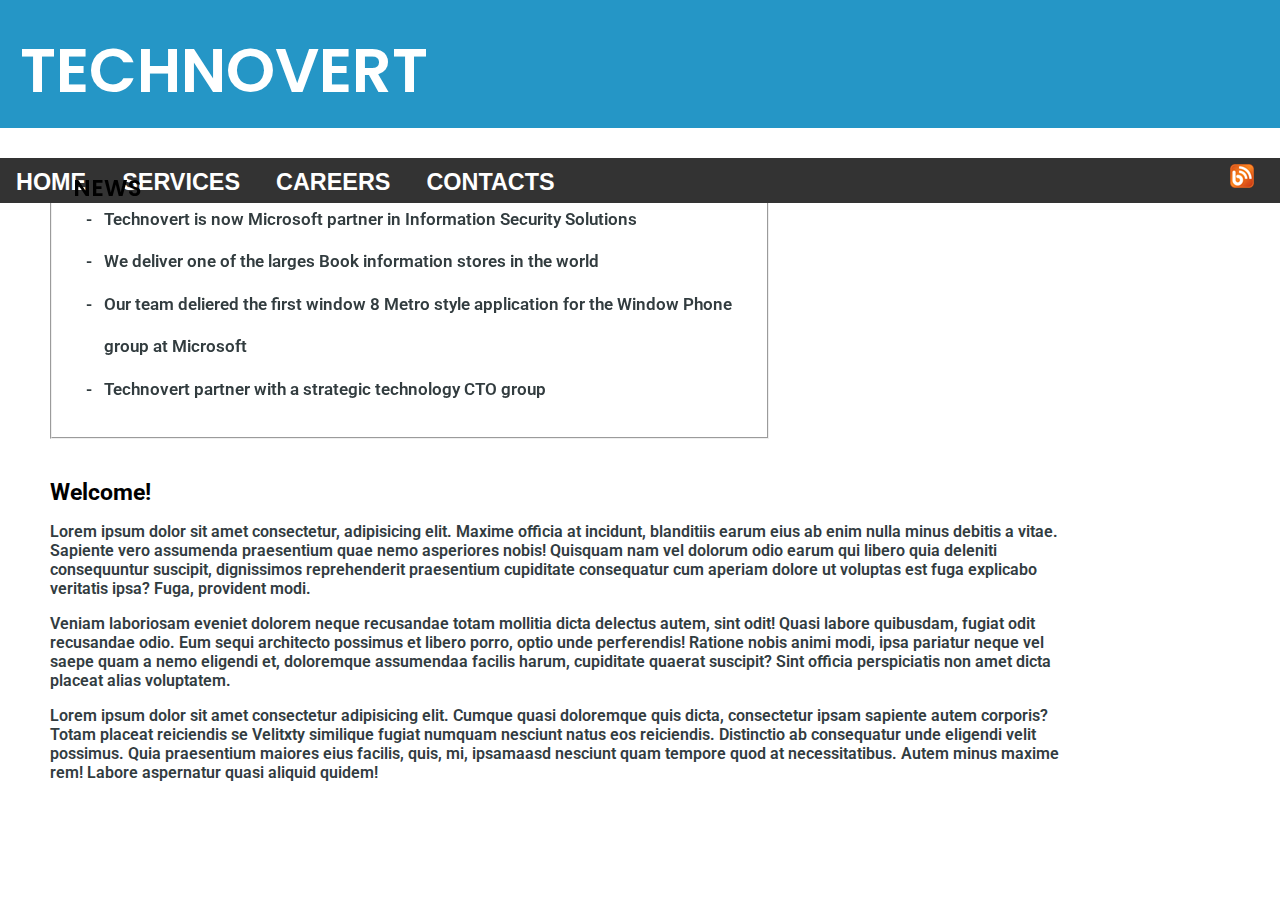
<file: html/Index.html>
<!DOCTYPE html>
<html lang="en">
<head>
    <meta charset="UTF-8">
    <meta http-equiv="X-UA-Compatible" content="IE=edge">
    <meta name="viewport" content="width=device-width, initial-scale=1.0">
    <title>TECHNOVERT</title>
    <link href="https://fonts.googleapis.com/css2?family=Montserrat:wght@300&display=swap" rel="stylesheet">
    <link href="https://fonts.googleapis.com/css2?family=Roboto&display=swap" rel="stylesheet">
    <link href="https://fonts.googleapis.com/css2?family=Open+Sans:wght@300&family=Work+Sans:wght@200&display=swap" rel="stylesheet">
    <link href="https://fonts.googleapis.com/css2?family=Open+Sans:wght@300&family=Poppins:wght@300&display=swap" rel="stylesheet">
    <link href="https://fonts.googleapis.com/css2?family=Open+Sans:wght@300&family=Roboto+Condensed:wght@300&display=swap" rel="stylesheet">
    <link href="https://fonts.googleapis.com/css2?family=Open+Sans:wght@300&family=Roboto&display=swap" rel="stylesheet">
    <link rel="stylesheet" href="/style/Index.css"> 
    <link rel="stylesheet" href="/html/contact.html"> 
    <script
    src="https://code.jquery.com/jquery-3.6.1.min.js"
    integrity="sha256-o88AwQnZB+VDvE9tvIXrMQaPlFFSUTR+nldQm1LuPXQ="
    crossorigin="anonymous"></script>
</head>
<header>
    <div class="header-section">
        <h1 class="header-content">TECHNOVERT</h1>
    </div> 
    <ul class="bar">
        <li class="bar-element" ><a  href="#home"> HOME</a></li>
        <li class="bar-element"><a href="#news">SERVICES</a></li>
        <li class="bar-element"><a href="/html/careers.html">CAREERS</a></li>
        <li class="bar-element"><a href="/html/contact.html">CONTACTS</a></li>
        <li class="bar-element"></li>
        <li class="icon">
          <img class="icon" src="/images/blog-icon.png" alt="Blog Icon" />
        </li>
    </ul>
</header>
<body>
    <fieldset class="border">
        <h2 id="newsHeading">NEWS</h2>
        <section>
             <ul class="list-content">
                <li>Technovert is now Microsoft partner in Information Security Solutions</li>
                <li>We deliver one of the larges Book information stores in the world</li>
                <li>Our team deliered the first window 8 Metro style application for the Window Phone group at Microsoft</li>
                <li>Technovert partner with a strategic technology CTO group</li>
             </ul>
        </section>
    </fieldset>
    <h2 id="welcomeHeading">Welcome!</h2>
    <div class="content">
    <p>Lorem ipsum dolor sit amet consectetur, adipisicing elit. Maxime officia at incidunt, blanditiis earum eius ab enim nulla minus debitis a vitae. Sapiente vero assumenda praesentium quae nemo asperiores nobis!
    Quisquam nam vel dolorum odio earum qui libero quia deleniti consequuntur suscipit, dignissimos reprehenderit praesentium cupiditate consequatur cum aperiam dolore ut voluptas est fuga explicabo veritatis ipsa? Fuga, provident modi.</p>
    <p>Veniam laboriosam eveniet dolorem neque recusandae totam mollitia dicta delectus autem, sint odit! Quasi labore quibusdam, fugiat odit recusandae odio. Eum sequi architecto possimus et libero porro, optio unde perferendis!
    Ratione nobis animi modi, ipsa pariatur neque vel saepe quam a nemo eligendi et, doloremque assumendaa facilis harum, cupiditate quaerat suscipit? Sint officia perspiciatis non amet dicta placeat alias voluptatem.</p>
    <p>Lorem ipsum dolor sit amet consectetur adipisicing elit. Cumque quasi doloremque quis dicta, consectetur ipsam sapiente autem corporis? Totam placeat reiciendis se Velitxty similique fugiat numquam nesciunt natus eos reiciendis.
    Distinctio ab consequatur unde eligendi velit possimus. Quia praesentium maiores eius facilis, quis, mi, ipsamaasd nesciunt quam tempore quod at necessitatibus. Autem minus maxime rem! Labore aspernatur quasi aliquid quidem!</p>
    </div>
    <script src="/javaScript/index.js"></script>

</body>
</html>
</file>
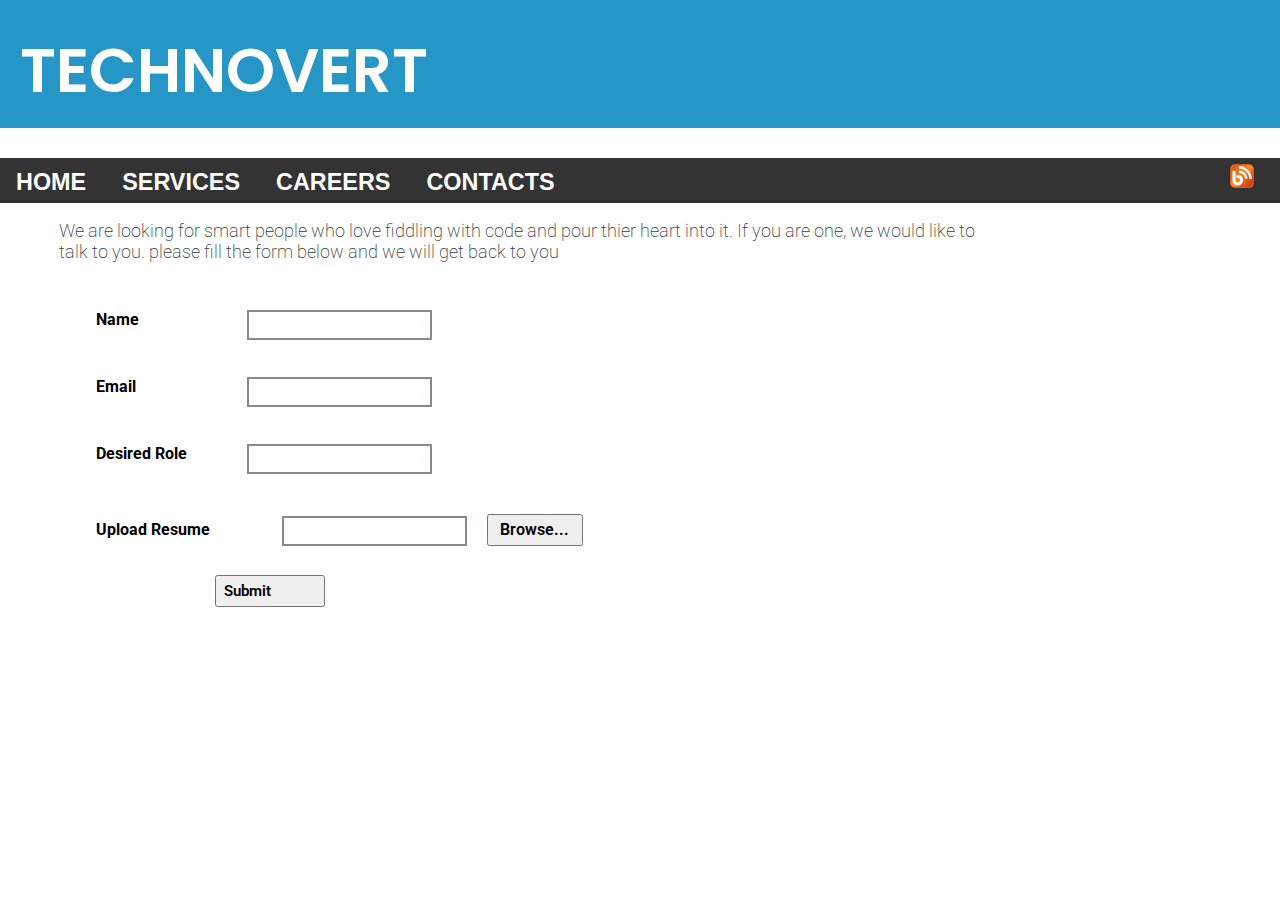
<file: html/careers.html>
<!DOCTYPE html>
<html lang="en">

<head>
    <meta charset="UTF-8">
    <meta http-equiv="X-UA-Compatible" content="IE=edge">
    <meta name="viewport" content="width=device-width, initial-scale=1.0">
    <title>Careers</title>
    <link href="https://fonts.googleapis.com/css2?family=Montserrat:wght@300&display=swap" rel="stylesheet">
    <link href="https://fonts.googleapis.com/css2?family=Roboto&display=swap" rel="stylesheet">
    <link href="https://fonts.googleapis.com/css2?family=Open+Sans:wght@300&family=Work+Sans:wght@200&display=swap"
        rel="stylesheet">
    <link href="https://fonts.googleapis.com/css2?family=Open+Sans:wght@300&family=Poppins:wght@300&display=swap"
        rel="stylesheet">
    <link
        href="https://fonts.googleapis.com/css2?family=Open+Sans:wght@300&family=Roboto+Condensed:wght@300&display=swap"
        rel="stylesheet">
    <link href="https://fonts.googleapis.com/css2?family=Open+Sans:wght@300&family=Roboto&display=swap"
        rel="stylesheet">
    <link href="https://fonts.googleapis.com/css2?family=Lexend+Deca:wght@200&display=swap" rel="stylesheet">
    <script
    src="https://code.jquery.com/jquery-3.6.1.min.js"
    integrity="sha256-o88AwQnZB+VDvE9tvIXrMQaPlFFSUTR+nldQm1LuPXQ="
    crossorigin="anonymous"></script>
    <link rel="stylesheet" href="/style/Index.css">
    <link rel="stylesheet" href="/style/careers.css">
</head>
<header>
    <div class="header-section">
        <h1 class="header-content">TECHNOVERT</h1>
    </div>
    <ul class="bar">
        <li class="bar-element" ><a  href="/html/Index.html"> HOME</a></li>
        <li class="bar-element"><a href="#news">SERVICES</a></li>
        <li class="bar-element"><a href="#careers">CAREERS</a></li>
        <li class="bar-element"><a href="/html/contact.html">CONTACTS</a></li>
        <li class="bar-element"></li>
        <li class="icon">
          <img class="icon" src="/images/blog-icon.png" alt="Blog Icon" />
        </li>
    </ul>
</header>

<body>
    <h1 class="body-heading">Careers at Technovert</h1>
    <p class="body-para">We are looking for smart people who love fiddling with code and pour thier heart into it. If
        you are one, we would like to talk to you. please fill the form below and we will get back to you</p>
    <div class="container">
        <p class="Name"> <b>Name</b> <input class="input-name" type="text"></p>
        <p class="Name"> <b>Email</b> <input class="input-email" type="text"></p>
        <p class="Name"> <b>Desired Role</b> <input class="input-role" type="text"></p>
    </div>
    <!-- <span class="container-second">
        <p class="resume"> <b>Upload Resume</b> <input class="input-resume" type="text"></p>
    </span>
    <button class="browse-button">Browse...</button> -->
    <div class="container-second">
        <p class="resume"><b>Upload Resume</b> <input class="input-resume" type="text"> </p>
        <button class="browse-button">Browse...</button>
    </div>
    <div class="submit">
        <button class="submit-button">Submit</button>
    </div>

    <script src="/javaScript/index.js"></script>
</body>

</html>
</file>
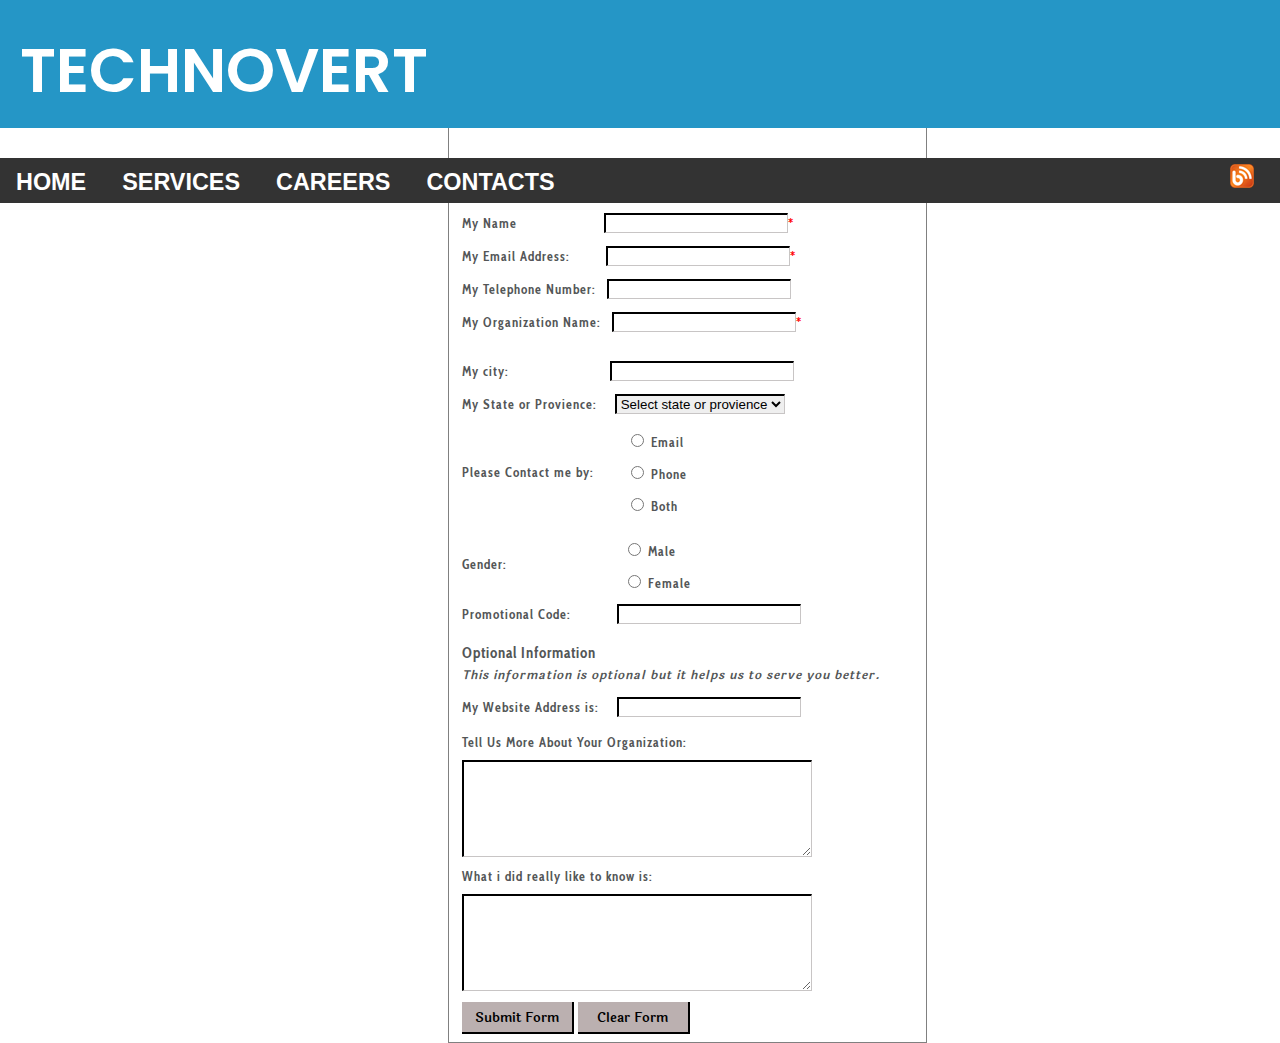
<file: html/contact.html>
<!DOCTYPE html>
<html lang="en">

<head>
    <meta charset="UTF-8">
    <meta http-equiv="X-UA-Compatible" content="IE=edge">
    <meta name="viewport" content="width=device-width, initial-scale=1.0">
    <title>Contact</title>
    <link rel="stylesheet" href="/style/Index.css">
    <link rel="stylesheet" href="/style/contact.css">
    <link href="https://fonts.googleapis.com/css2?family=Montserrat:wght@300&display=swap" rel="stylesheet">
    <link href="https://fonts.googleapis.com/css2?family=Roboto&display=swap" rel="stylesheet">
    <link href="https://fonts.googleapis.com/css2?family=Open+Sans:wght@300&family=Work+Sans:wght@200&display=swap" rel="stylesheet">
    <link href="https://fonts.googleapis.com/css2?family=Open+Sans:wght@300&family=Poppins:wght@300&display=swap" rel="stylesheet">
    <link href="https://fonts.googleapis.com/css2?family=Open+Sans:wght@300&family=Roboto+Condensed:wght@300&display=swap" rel="stylesheet">
    <link href="https://fonts.googleapis.com/css2?family=Open+Sans:wght@300&family=Roboto&display=swap" rel="stylesheet">
    <link href="https://fonts.googleapis.com/css2?family=Cabin+Condensed&display=swap" rel="stylesheet">
    <link href="https://fonts.googleapis.com/css2?family=Noto+Sans+JP&display=swap" rel="stylesheet">
    <link href="https://fonts.googleapis.com/css2?family=Amaranth:ital@1&family=Noto+Sans+JP&display=swap"
        rel="stylesheet">
    <link href="https://fonts.googleapis.com/css2?family=Laila:wght@300&display=swap" rel="stylesheet">
    <script src="https://code.jquery.com/jquery-3.6.1.min.js" integrity="sha256-o88AwQnZB+VDvE9tvIXrMQaPlFFSUTR+nldQm1LuPXQ=" crossorigin="anonymous"></script>
</head>
<header>
    <div class="header-section">
        <h1 class="header-content">TECHNOVERT</h1>
    </div>
    <ul class="bar">
        <li class="bar-element"><a href="/html/Index.html"> HOME</a></li>
        <li class="bar-element"><a href="#news">SERVICES</a></li>
        <li class="bar-element"><a href="/html/careers.html">CAREERS</a></li>
        <li class="bar-element"><a href="#contact">CONTACTS</a></li>
        <li class="bar-element"></li>
        <li class="icon">
            <img class="icon" src="/images/blog-icon.png" alt="Blog Icon" />
        </li>
    </ul>
</header>

<body>
    <form  class="form-container " name = "myForm" id="myform" onsubmit="return validateForm()">
        <b><div class="error-show">Please fill all the required fields below</div></b>
        <p> My Name <input class="input-text-name" id="name" type="text" name="fname"><span class="name-star">*</span><span class="name-formerror">Name is required</span></p>
        <p> My Email Address: <input class="input-text-email" id="email" type="email" name="femail"><span class="email-star">*</span><span class="email-formerror">Email is required </span></p>
        <p> My Telephone Number: <input class="input-text-phone" id="phone" type="number" name="fnum"><span> </span></p>
        <p> My Organization Name: <input class="input-text-phone orgname" id="orgName" type="text" name=""><span class="star">*</span><span class="formerror">Organization required</span></p>
        <p> My city: <input class="input-text-city" id="city" type="text"><span class="formerror"></span></p>
        <p class="state-input">
            <b>My State or Provience:</b>
            <select 
            name="Select State or Province"
            class="input-state stateDropdown"
            id="stateDropdown"
            >
                <option  class="input-field" value="select">Select state or provience</option>
                <option class = "input-value" value="Madhya Pradesh">Madhya Pradesh</option>
                <option class = "input-value" value="Uttar pradesh">Uttar pradesh</option>
                <option class = "input-value" value="Maharastra">Maharastra</option>
                <option class = "input-value" value="Tamil Nadu">Tamil Nadu</option>
            </select>
        </p>
        <div class="contact">
            <div class="contact-first-part">
                <p class="contactmepara">Please Contact me by:</p>
            </div>
            <div class="radiobuttons">
                <p><input type="radio" class="contact-details"id="contact-details" name="contactme"value="Email"> Email</p>
                <p><input type="radio" name="contactme" value="phone" class="contact-details" > Phone</p>
                <p><input type="radio" name="contactme" value="Both" class="contact-details" > Both</p>
            </div>
        </div>
        <div class="contact">
            <div class="contact-first-part">
                <p class="gender">Gender:</p>
            </div>
            <div class="gender-option">
                <p><input class="male" type="radio" name="male" id="male" value="Hello Sir"> Male</p>
                <p><input class="male" type="radio" name="male" value="Hello Lady"> Female</p>
            </div>
        </div>

        <p class="promotion-class"> Promotional Code: <input class="promotion" id = "promotion"type="text"></p>

        <h4 class="information-heading">Optional Information</h4>
        <p class="information-para">This information is optional but it helps us to serve you better.</p>
        <p>My Website Address is: <input class="input-text-website" id="input-text-website" type="text"></p>
        <h4 class="tellabout-heading">Tell Us More About Your Organization:</h4>
        <textarea class="textinput-area" name="Organization" id="Organization" cols="41" rows="6"></textarea>
        <h4 class="liketodo-heading">What i did really like to know is:</h4>
        <textarea class="textinput-area" name="Organization" id="Organization" class="about-you" cols="41" rows="6"></textarea>
        <div class="button-container"></div>
        <button type="submit" value="submit" class="first-button submit-button">Submit Form</button>
        <button class="second-button clear-button">Clear Form</button>
    </form>
    
    <script src="/javaScript/contact.js"></script>
    <script src="/javaScript/index.js"></script>

</body>

</html>
</file>
<file: style/Index.css>
.header-section{
    background-color: rgb(37, 150, 198);
    width: 100%;
    height: 8em;
    position:fixed;
    top:0px;
}
.header-content{
  position: absolute;
    font-size: 390%;
    font-weight: 550;
    color: white;
    margin-left: 1.25rem;
    margin-top: 1.437rem;
    font-family: 'Poppins', sans-serif; 
}
.bar{
  position: fixed;
  top: 17.5%;
  width: 100%;
}
body{
    margin: 0px;
    padding: 0px;
}
  ul.bar {
    font-family: 'Gill Sans', 'Gill Sans MT', Calibri, 'Trebuchet MS', sans-serif;
    list-style-type: none;
    margin: 0px;
    padding: 0px 0px 0px 0px;
    overflow: hidden;
    background-color: #333;
    height: 5.1vh;
  }
  
  li {
    float: left;
  }
  
  li a {
    font-weight: 700;
    color: white;
    text-align: center;
    padding: 16px 10px;
    padding-right: 20px;
    font-size: 2.6vh;
    text-decoration: none;
    line-height: 4.5vh;
    vertical-align: middle;
    padding-left: 16px;
  }
  li.bar-element{
    padding-top: 4px;
  }
  li.icon{
    float: right;
    margin-right: 2%;
    padding-top: 6px;
  }
  a:hover {
    color: rgb(35, 45, 49);
    background-color: rgb(239, 149, 14);
    border-left: 5px solid white;
  }
.border{
    font-size: 16px;
    margin-top: 12.5%;
    margin-left: 3.125rem;
    width: 54%;
}
#newsHeading{
    position: absolute;
    margin-left: 9px;
    margin-top:3px;
    margin-bottom: 0px;
    padding-bottom: 0px;
    font-size: 23px;
    font-weight: 600;
    font-family: 'Poppins', sans-serif; 
}
.list-content{
    position: relative;
    list-style-type:'-   ';
    float: left;
    font-family: 'Roboto', sans-serif;
    line-height: 2.5em;
    margin-left:0px;
    margin-top: 1.875rem;
    font-size: 17px;
    font-weight:600;
    color: rgb(50, 60, 63);
}
#welcomeHeading{
    margin-left:3.125rem;
    margin-top: 2.5rem;
    padding-bottom: 0px;
    margin-bottom: 0px;
    font-size: 23px;
    font-family: 'Roboto', sans-serif;
}
.content{
    margin-left:3.125rem;
    width: 80%;
    font-weight: 600;
    font-family: 'Roboto', sans-serif;
    color: rgb(50, 60, 63);
}
.form-submit{
  text-align: center;
  margin-top: 50%;
}
</file>
<file: style/careers.css>
.body-heading{
    margin-top: 12%;
    font-family: 'Lexend Deca', sans-serif;
    margin-left: 3.7rem;
    word-spacing: 5px;
    font-size: 2.15rem;
    color: rgb(35, 45, 49);
}
.body-para{
    margin-left: 3.7rem;
    margin-right: 23%;
    font-size: 18px;
    font-family: 'Roboto', sans-serif;
    font-weight: 200;
    color:rgb(50, 60, 63);
}
.Name{
    margin-top: 3rem;
    margin-left: 6rem;
    font-size: 16px;
    font-family: 'Roboto', sans-serif;
}
.container{
    width: 27rem;
    margin-bottom: 3.2rem;
}
.input-field{
    color: gray;
}
.input-name{

    float:right;
}
.input-email{
   
    float:right;
}
.input-role{
 
    float:right;
}
.resume{
    margin-top: 2.1rem;
    margin-left: 6rem;
    font-size: 16px;
    font-family: 'Roboto', sans-serif;

}
.container-second{
    display: inline;
    width: 28.5%;


}
.resume{
    display: inline;
}
.input-resume{
    margin-left:7.5vh ;
}
input{
    height: 1.9rem;
    border: 2px solid rgb(133, 138, 140);
    box-sizing: border-box;
    color: rgb(50, 60, 63);
}
.browse-button{
    position: relative;
    height: 2rem;
    font-weight: 600;
    margin-left: 1rem;
    width: 6rem;
    font-family: 'Roboto', sans-serif;
    font-size: 16px;
}
.submit{
    margin-top: 1.8rem;
    width: 28.5%;
}
.submit-button{
    font-family: 'Roboto', sans-serif;
    float: right;
    height: 2rem;
    font-weight: 600;
    width: 30%;
    font-size: 15px;
    margin-right: 2.5rem;
    padding-right: 14%;
}
</file>
<file: style/contact.css>
.body{
    margin-top: 0px;
    padding-top: 0px;
}
.error-show{
    margin-top: 5px;
    font-size: 15px;
    margin-bottom: 5px;
    color: red;
}
.form-container{
    padding-top: 11rem;
    font-family: 'Cabin Condensed', sans-serif;
    font-weight: 700;
    margin-left: 35%;
    width: 29rem;
    border: 1px solid gray;
    padding-left: 1%;
    letter-spacing: 1px;
    color: rgb(83, 86, 87);
    font-size: 13px;
    padding-bottom: 8px;
    margin-top: 0px;
}
.formerror{
    color: red;
}
.input-text-name{
    
    margin-left:18%;
    border-top: 2px solid black;
    border-left: 2px solid black;
    border-bottom: 1px solid rgb(200, 197, 197) ;
    border-right: 1px solid rgb(200, 197, 197) ;
}
.input-text-email{
    margin-left:7%;
    border-top: 2px solid black;
    border-left: 2px solid black;
    border-bottom: 1px solid rgb(200, 197, 197) ;
    border-right: 1px solid rgb(200, 197, 197) ;
}
.input-text-phone{
    margin-left:1.5%;
    border-top: 2px solid black;
    border-left: 2px solid black;
    border-bottom: 1px solid rgb(200, 197, 197) ;
    border-right: 1px solid rgb(200, 197, 197) ;
}
.input-text-city{
    margin-left: 21%;
    border-top: 2px solid black;
    border-left: 2px solid black;
    border-bottom: 1px solid rgb(200, 197, 197) ;
    border-right: 1px solid rgb(200, 197, 197) ;
}
.promotion{
    margin-left: 9%;
    border-top: 2px solid black;
    border-left: 2px solid black;
    border-bottom: 1px solid rgb(200, 197, 197) ;
    border-right: 1px solid rgb(200, 197, 197) ;
}
.input-state{
    margin-left: 3%;
    border-top: 2px solid black;
    border-left: 2px solid black;
    border-bottom: 1px solid rgb(200, 197, 197) ;
    border-right: 1px solid rgb(200, 197, 197) ;
}
.input-text-website{
    margin-left: 3%;
    border-top: 2px solid black;
    border-left: 2px solid black;
    border-bottom: 1px solid rgb(200, 197, 197) ;
    border-right: 1px solid rgb(200, 197, 197) ;
}
.promotion-class{
    margin-top: 0px;
    margin-bottom: 4px;
}
.state-input{
    margin-bottom: 4px;
}
.contact{
    display: flex;
}
.radiobuttons{
    margin-left: 7%;
    
}
.contactmepara{
    padding-top: 25%;
}
.gender{
    padding-top: 35%;
}
.gender-option{
    margin-left: 25%;
}
.button-container{
    display: flex;
}

.information-heading{
    margin-bottom: 0px;
    font-size: 15px;
}
.information-para{
    margin-top: 4px;
    font-style: italic;
    font-weight: 600;
    font-size: 12px;
    font-family: 'Laila', sans-serif;
}
.name-formerror{
    visibility: hidden;
}
.email-formerror{
    visibility: hidden;
}
.formerror{
    visibility: hidden;
}
.error-show{
    visibility: hidden;
}
.name-star{
    color: red;
}
.email-star{
    color: red;
}
.star{
    color:red;
}
.tellabout-heading{
    margin-bottom: 10px;
}
.textinput-area{
  border-top: 2px solid black;
  border-left: 2px solid black;
  border-bottom: 1px solid rgb(200, 197, 197) ;
  margin-bottom: 0px;
  border-right: 1px solid rgb(200, 197, 197) ;
  border-bottom: 1px solid rgb(200, 197, 197) ;
}
.liketodo-heading{
    margin-top: 8px;
    margin-bottom: 10px;

}
.button-container{
    margin-top: 8px;
}
.first-button{
    background-color: rgb(187, 176, 176);
    font-family: 'Laila', sans-serif;
    font-weight: 600;
    width: 7rem;
    height: 2rem;
    border-top: 0px;
    border-left: 0px;
}
.second-button{
    background-color: rgb(187, 176, 176);
    font-family: 'Laila', sans-serif;
    font-weight: 600;
    width: 7rem;
    height: 2rem;
    border-top: 0px;
    border-left: 0px;
}
.color{
    border-color: red;
}
.hidden{
    visibility: hidden;
}
.visible{
    visibility: visible;
    color: red;
}
</file>
